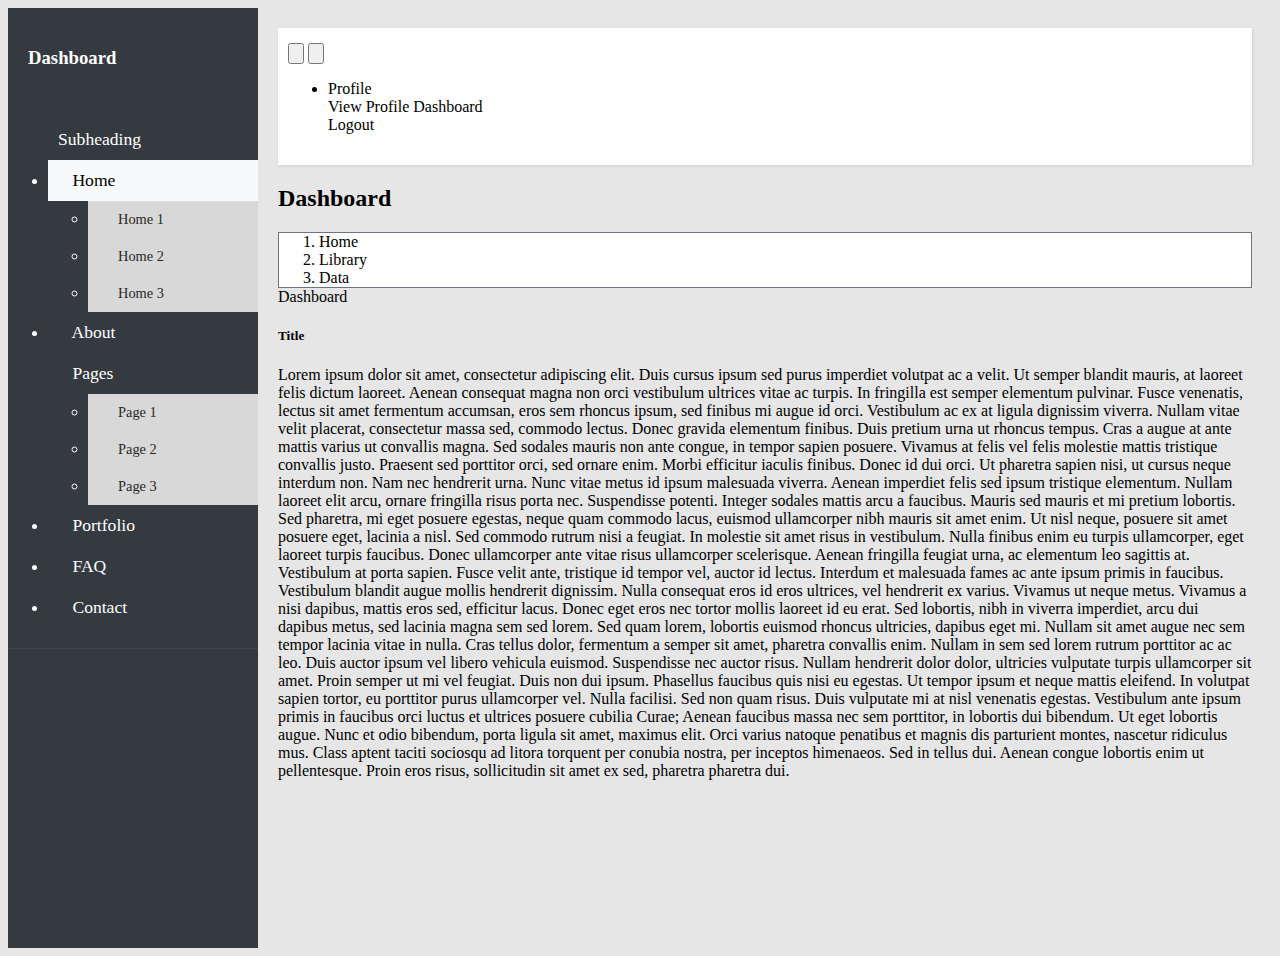
<file: dashboard/index.html>
<!DOCTYPE html>
<html lang="en">
  <head>
    <meta charset="utf-8">
    <meta name="viewport" content="width=device-width, initial-scale=1, shrink-to-fit=no">
    <link rel="stylesheet" href="https://stackpath.bootstrapcdn.com/bootstrap/4.1.3/css/bootstrap.min.css" integrity="sha384-MCw98/SFnGE8fJT3GXwEOngsV7Zt27NXFoaoApmYm81iuXoPkFOJwJ8ERdknLPMO" crossorigin="anonymous">
    <link rel="stylesheet" href="https://use.fontawesome.com/releases/v5.6.3/css/all.css" integrity="sha384-UHRtZLI+pbxtHCWp1t77Bi1L4ZtiqrqD80Kn4Z8NTSRyMA2Fd33n5dQ8lWUE00s/" crossorigin="anonymous">
    <link rel="stylesheet" href="../css/main.css">
    <link rel="stylesheet" href="../css/dashboard.css">
    <title>MyLittleProject - Design (Bootstrap)</title>
  </head>
  <body>
    <div class="wrapper">
      <!-- Sidebar  -->
      <nav id="sidebar">
        <div class="sidebar-header">
          <h3>Dashboard</h3>
          <strong><i class="fas fa-tachometer-alt"></i></strong>
        </div>
    
        <ul class="list-unstyled components">
          <p class="sidebar-subheader">Subheading</p>
          <li class="active">
            <a href="#homeSubmenu" data-toggle="collapse" aria-expanded="false" class="dropdown-toggle">
              <i class="fas fa-home"></i>
              Home
            </a>
            <ul class="collapse list-unstyled" id="homeSubmenu">
              <li>
                <a href="#">Home 1</a>
              </li>
              <li>
                <a href="#">Home 2</a>
              </li>
              <li>
                <a href="#">Home 3</a>
              </li>
            </ul>
          </li>
          <li>
            <a href="#">
              <i class="fas fa-briefcase"></i>
              About
            </a>
            <a href="#pageSubmenu" data-toggle="collapse" aria-expanded="false" class="dropdown-toggle">
              <i class="fas fa-copy"></i>
              Pages
            </a>
            <ul class="collapse list-unstyled" id="pageSubmenu">
              <li>
                <a href="#">Page 1</a>
              </li>
              <li>
                <a href="#">Page 2</a>
              </li>
              <li>
                <a href="#">Page 3</a>
              </li>
            </ul>
          </li>
          <li>
            <a href="#">
              <i class="fas fa-image"></i>
              Portfolio
            </a>
          </li>
          <li>
            <a href="#">
              <i class="fas fa-question"></i>
              FAQ
            </a>
          </li>
          <li>
            <a href="#">
              <i class="fas fa-paper-plane"></i>
              Contact
            </a>
          </li>
        </ul>
      </nav>
    
      <!-- Page Content  -->
      <div id="content">

        <nav class="navbar navbar-expand-lg navbar-light bg-light">
          <div class="container-fluid">
        
            <button type="button" id="sidebarCollapse" class="btn btn-dark">
              <i class="fas fa-ellipsis-v"></i>
            </button>
            <button class="btn btn-dark d-inline-block d-lg-none ml-auto" type="button" data-toggle="collapse" data-target="#navbarSupportedContent"
              aria-controls="navbarSupportedContent" aria-expanded="false" aria-label="Toggle navigation">
              <i class="fas fa-align-justify"></i>
            </button>
        
            <div class="collapse navbar-collapse" id="navbarSupportedContent">
              <ul class="nav navbar-nav ml-auto">
                <li class="nav-item dropdown">
                  <a class="nav-link dropdown-toggle" href="#" id="navbarDropdown" role="button" data-toggle="dropdown" aria-haspopup="true"
                    aria-expanded="false">
                    Profile
                  </a>
                  <div class="dropdown-menu dropdown-menu-right" aria-labelledby="navbarDropdown">
                    <a class="dropdown-item" href="profile.html">View Profile</a>
                    <a class="dropdown-item" href="dashboard/index.html">Dashboard</a>
                    <div class="dropdown-divider"></div>
                    <a class="dropdown-item" href="#">Logout</a>
                  </div>
                </li>
              </ul>
            </div>
          </div>
        </nav>

        <div class="d-flex justify-content-between flex-wrap flex-md-nowrap align-items-center pt-3 pb-2 mb-3">
          <h2 class="col-xl-6 col-lg-6 col-md-6 col-12">Dashboard</h2>
          <nav class="col-xl-6 col-lg-6 col-md-6 col-12" aria-label="breadcrumb">
            <ol class="breadcrumb">
              <li class="breadcrumb-item"><a href="#">Home</a></li>
              <li class="breadcrumb-item"><a href="#">Library</a></li>
              <li class="breadcrumb-item active" aria-current="page">Data</li>
            </ol>
          </nav>
        </div>
        <div class="card border-secondary bg-light mt-3">
          <div class="card-header">
            Dashboard
          </div>
          <div class="card-body">
            <h5 class="card-title">Title</h5>
            <p class="card-text">Lorem ipsum dolor sit amet, consectetur adipiscing elit. Duis cursus ipsum sed purus imperdiet
              volutpat ac a velit. Ut semper blandit mauris, at laoreet felis dictum laoreet. Aenean consequat magna non orci
              vestibulum ultrices vitae ac turpis. In fringilla est semper elementum pulvinar. Fusce venenatis, lectus sit amet
              fermentum accumsan, eros sem rhoncus ipsum, sed finibus mi augue id orci. Vestibulum ac ex at ligula dignissim
              viverra. Nullam vitae velit placerat, consectetur massa sed, commodo lectus. Donec gravida elementum finibus.
              Duis pretium urna ut rhoncus tempus. Cras a augue at ante mattis varius ut convallis magna.
        
              Sed sodales mauris non ante congue, in tempor sapien posuere. Vivamus at felis vel felis molestie mattis
              tristique convallis justo. Praesent sed porttitor orci, sed ornare enim. Morbi efficitur iaculis finibus. Donec
              id dui orci. Ut pharetra sapien nisi, ut cursus neque interdum non. Nam nec hendrerit urna. Nunc vitae metus id
              ipsum malesuada viverra. Aenean imperdiet felis sed ipsum tristique elementum. Nullam laoreet elit arcu, ornare
              fringilla risus porta nec. Suspendisse potenti. Integer sodales mattis arcu a faucibus. Mauris sed mauris et mi
              pretium lobortis. Sed pharetra, mi eget posuere egestas, neque quam commodo lacus, euismod ullamcorper nibh
              mauris sit amet enim.
        
              Ut nisl neque, posuere sit amet posuere eget, lacinia a nisl. Sed commodo rutrum nisi a feugiat. In molestie sit
              amet risus in vestibulum. Nulla finibus enim eu turpis ullamcorper, eget laoreet turpis faucibus. Donec
              ullamcorper ante vitae risus ullamcorper scelerisque. Aenean fringilla feugiat urna, ac elementum leo sagittis
              at. Vestibulum at porta sapien. Fusce velit ante, tristique id tempor vel, auctor id lectus. Interdum et
              malesuada fames ac ante ipsum primis in faucibus. Vestibulum blandit augue mollis hendrerit dignissim. Nulla
              consequat eros id eros ultrices, vel hendrerit ex varius. Vivamus ut neque metus. Vivamus a nisi dapibus, mattis
              eros sed, efficitur lacus. Donec eget eros nec tortor mollis laoreet id eu erat. Sed lobortis, nibh in viverra
              imperdiet, arcu dui dapibus metus, sed lacinia magna sem sed lorem.
        
              Sed quam lorem, lobortis euismod rhoncus ultricies, dapibus eget mi. Nullam sit amet augue nec sem tempor lacinia
              vitae in nulla. Cras tellus dolor, fermentum a semper sit amet, pharetra convallis enim. Nullam in sem sed lorem
              rutrum porttitor ac ac leo. Duis auctor ipsum vel libero vehicula euismod. Suspendisse nec auctor risus. Nullam
              hendrerit dolor dolor, ultricies vulputate turpis ullamcorper sit amet. Proin semper ut mi vel feugiat. Duis non
              dui ipsum. Phasellus faucibus quis nisi eu egestas.
        
              Ut tempor ipsum et neque mattis eleifend. In volutpat sapien tortor, eu porttitor purus ullamcorper vel. Nulla
              facilisi. Sed non quam risus. Duis vulputate mi at nisl venenatis egestas. Vestibulum ante ipsum primis in
              faucibus orci luctus et ultrices posuere cubilia Curae; Aenean faucibus massa nec sem porttitor, in lobortis dui
              bibendum. Ut eget lobortis augue. Nunc et odio bibendum, porta ligula sit amet, maximus elit. Orci varius natoque
              penatibus et magnis dis parturient montes, nascetur ridiculus mus. Class aptent taciti sociosqu ad litora
              torquent per conubia nostra, per inceptos himenaeos. Sed in tellus dui. Aenean congue lobortis enim ut
              pellentesque. Proin eros risus, sollicitudin sit amet ex sed, pharetra pharetra dui.</p>
          </div>
        </div>

      </div>
    </div>
    <script src="https://code.jquery.com/jquery-3.3.1.slim.min.js" integrity="sha384-q8i/X+965DzO0rT7abK41JStQIAqVgRVzpbzo5smXKp4YfRvH+8abtTE1Pi6jizo" crossorigin="anonymous"></script>
    <script src="https://cdnjs.cloudflare.com/ajax/libs/popper.js/1.14.3/umd/popper.min.js" integrity="sha384-ZMP7rVo3mIykV+2+9J3UJ46jBk0WLaUAdn689aCwoqbBJiSnjAK/l8WvCWPIPm49" crossorigin="anonymous"></script>
    <script src="https://stackpath.bootstrapcdn.com/bootstrap/4.1.3/js/bootstrap.min.js" integrity="sha384-ChfqqxuZUCnJSK3+MXmPNIyE6ZbWh2IMqE241rYiqJxyMiZ6OW/JmZQ5stwEULTy" crossorigin="anonymous"></script>
    <script src="../js/sidebar.js"></script>
  </body>
</html>
</file>
<file: css/main.css>
body {

  background-color:  #e6e6e6;

}

.profile-image {

  height: 150px;
  width: 150px;

}
</file>
<file: css/dashboard.css>
.breadcrumb {
  margin-bottom: 0;
  background-color: #ffffff;
  border-style: solid;
  border-width: 1px;
  border-color: #6c757d;
}

/*
    Sidebar
*/

a,
a:hover,
a:focus {
    color: inherit;
    text-decoration: none;
    transition: all 0.3s;
}

.navbar {
    padding: 15px 10px;
    background: #fff;
    border: none;
    border-radius: 0;
    margin-bottom: 10px;
    box-shadow: 1px 1px 3px rgba(0, 0, 0, 0.1);
}

i,
span {
    display: inline-block;
}

/* ---------------------------------------------------
    SIDEBAR STYLE
----------------------------------------------------- */

.wrapper {
    display: flex;
    align-items: stretch;
}

.sidebar-subheader {
    font-size: 1.1em;
    font-weight: 300;
    line-height: 1.7em;
    margin-left: 10px;
    margin-bottom: 5px;
}

#sidebar {
    min-width: 250px;
    max-width: 250px;
    background: #343a40;
    color: #fff;
    transition: all 0.3s;
}

#sidebar.active {
    min-width: 80px;
    max-width: 80px;
    text-align: center;
}

#sidebar.active .sidebar-subheader {
    display: none;
}

#sidebar.active .sidebar-header h3,
#sidebar.active .CTAs {
    display: none;
}

#sidebar.active .sidebar-header strong {
    display: block;
}

#sidebar ul li a {
    text-align: left;
}

#sidebar.active ul li a {
    padding: 20px 10px;
    text-align: center;
    font-size: 0.85em;
}

#sidebar.active ul li a i {
    margin-right: 0;
    display: block;
    font-size: 1.8em;
    margin-bottom: 5px;
}

#sidebar.active ul ul a {
    padding: 10px !important;
}

#sidebar.active .dropdown-toggle::after {
    top: auto;
    bottom: 10px;
    right: 50%;
    -webkit-transform: translateX(50%);
    -ms-transform: translateX(50%);
    transform: translateX(50%);
}

#sidebar .sidebar-header {
    padding: 20px;
    background: #343a40;
}

#sidebar .sidebar-header strong {
    display: none;
    font-size: 1.8em;
}

#sidebar ul.components {
    padding-bottom: 20px;
    border-bottom: 1px solid #40474f;
}

#sidebar ul li a {
    padding: 10px;
    font-size: 1.1em;
    display: block;
}

#sidebar ul li a:hover {
    color: #000;
    background: #f8f9fa;
}

#sidebar ul li a i {
    margin-right: 10px;
}

#sidebar ul li.active>a,
a[aria-expanded="true"] {
    color: #000;
    background: #f8f9fa;
}

a[data-toggle="collapse"] {
    position: relative;
}

ul ul a {
    font-size: 0.9em !important;
    padding-left: 30px !important;
    background: #d8d8d8;
    color: rgb(40, 40, 40);
}

ul.CTAs {
    padding: 20px;
}

ul.CTAs a {
    text-align: center;
    font-size: 0.9em !important;
    display: block;
    border-radius: 5px;
    margin-bottom: 5px;
}

/* ---------------------------------------------------
    CONTENT STYLE
----------------------------------------------------- */

#content {
    width: 100%;
    padding: 20px;
    min-height: 100vh;
    transition: all 0.3s;
}

/* ---------------------------------------------------
    MEDIAQUERIES
----------------------------------------------------- */

@media (max-width: 768px) {
    #sidebar {
        min-width: 80px;
        max-width: 80px;
        text-align: center;
        margin-left: -80px !important;
    }
    .dropdown-toggle::after {
        top: auto;
        bottom: 10px;
        right: 50%;
        -webkit-transform: translateX(50%);
        -ms-transform: translateX(50%);
        transform: translateX(50%);
    }
    #sidebar.active {
        margin-left: 0 !important;
    }
    #sidebar .sidebar-header h3,
    #sidebar .CTAs {
        display: none;
    }
    #sidebar .sidebar-header strong {
        display: block;
    }
    #sidebar ul li a {
        padding: 20px 10px;
    }
    #sidebar ul li a span {
        font-size: 0.85em;
    }
    #sidebar ul li a i {
        margin-right: 0;
        display: block;
    }
    #sidebar ul ul a {
        padding: 10px !important;
    }
    #sidebar ul li a i {
        font-size: 1.3em;
    }
    #sidebar {
        margin-left: 0;
    }
    #sidebarCollapse span {
        display: none;
    }
}
</file>
